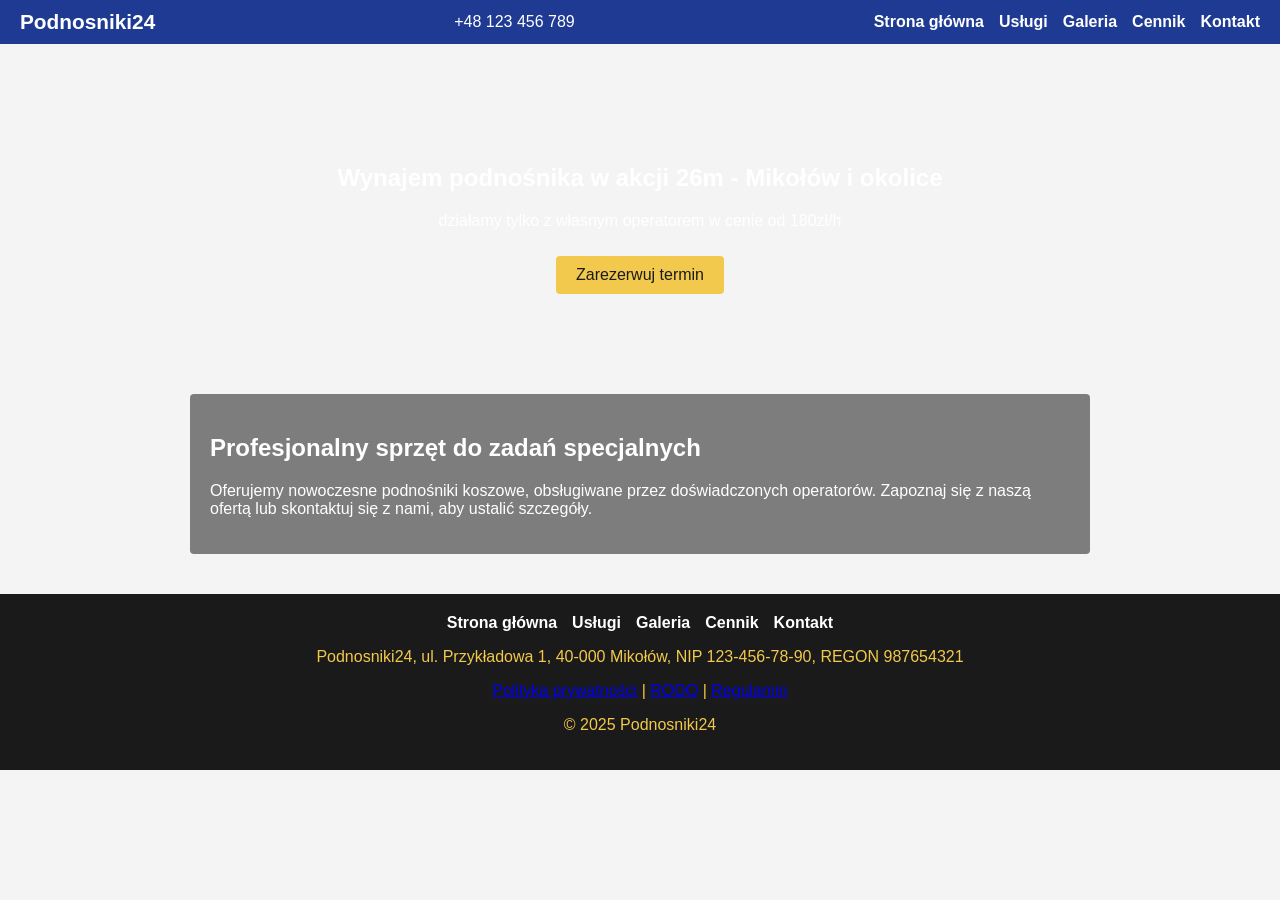
<file: index.html>
<!DOCTYPE html>
<html lang="pl">
<head>
    <meta charset="UTF-8">
    <meta name="viewport" content="width=device-width, initial-scale=1.0">
    <title>Wynajem podnośników</title>
    <link rel="stylesheet" href="style.css">
</head>
<body>
    <header class="top-bar">
        <div class="logo">Podnosniki24</div>
        <div class="contact-phone"><a href="tel:+48123456789">+48 123 456 789</a></div>
        <nav>
            <ul>
                <li><a href="index.html">Strona główna</a></li>
                <li><a href="uslugi.html">Usługi</a></li>
                <li><a href="galeria.html">Galeria</a></li>
                <li><a href="cennik.html">Cennik</a></li>
                <li><a href="kontakt.html">Kontakt</a></li>
            </ul>
        </nav>
    </header>

    <section class="hero">
        <h1>Wynajem podnośnika w akcji 26m - Mikołów i okolice</h1>
        <p>działamy tylko z własnym operatorem w cenie od 180zł/h</p>
        <a class="btn" href="kontakt.html#formularz">Zarezerwuj termin</a>
    </section>

    <section class="intro">
        <h2>Profesjonalny sprzęt do zadań specjalnych</h2>
        <p>Oferujemy nowoczesne podnośniki koszowe, obsługiwane przez doświadczonych operatorów.
        Zapoznaj się z naszą ofertą lub skontaktuj się z nami, aby ustalić szczegóły.</p>
    </section>

    <footer>
        <nav>
            <ul>
                <li><a href="index.html">Strona główna</a></li>
                <li><a href="uslugi.html">Usługi</a></li>
                <li><a href="galeria.html">Galeria</a></li>
                <li><a href="cennik.html">Cennik</a></li>
                <li><a href="kontakt.html">Kontakt</a></li>
            </ul>
        </nav>
        <p>Podnosniki24, ul. Przykładowa 1, 40-000 Mikołów, NIP 123-456-78-90, REGON 987654321</p>
        <p><a href="#">Polityka prywatności</a> | <a href="#">RODO</a> | <a href="#">Regulamin</a></p>
        <p>&copy; 2025 Podnosniki24</p>
    </footer>
</body>
</html>
</file>
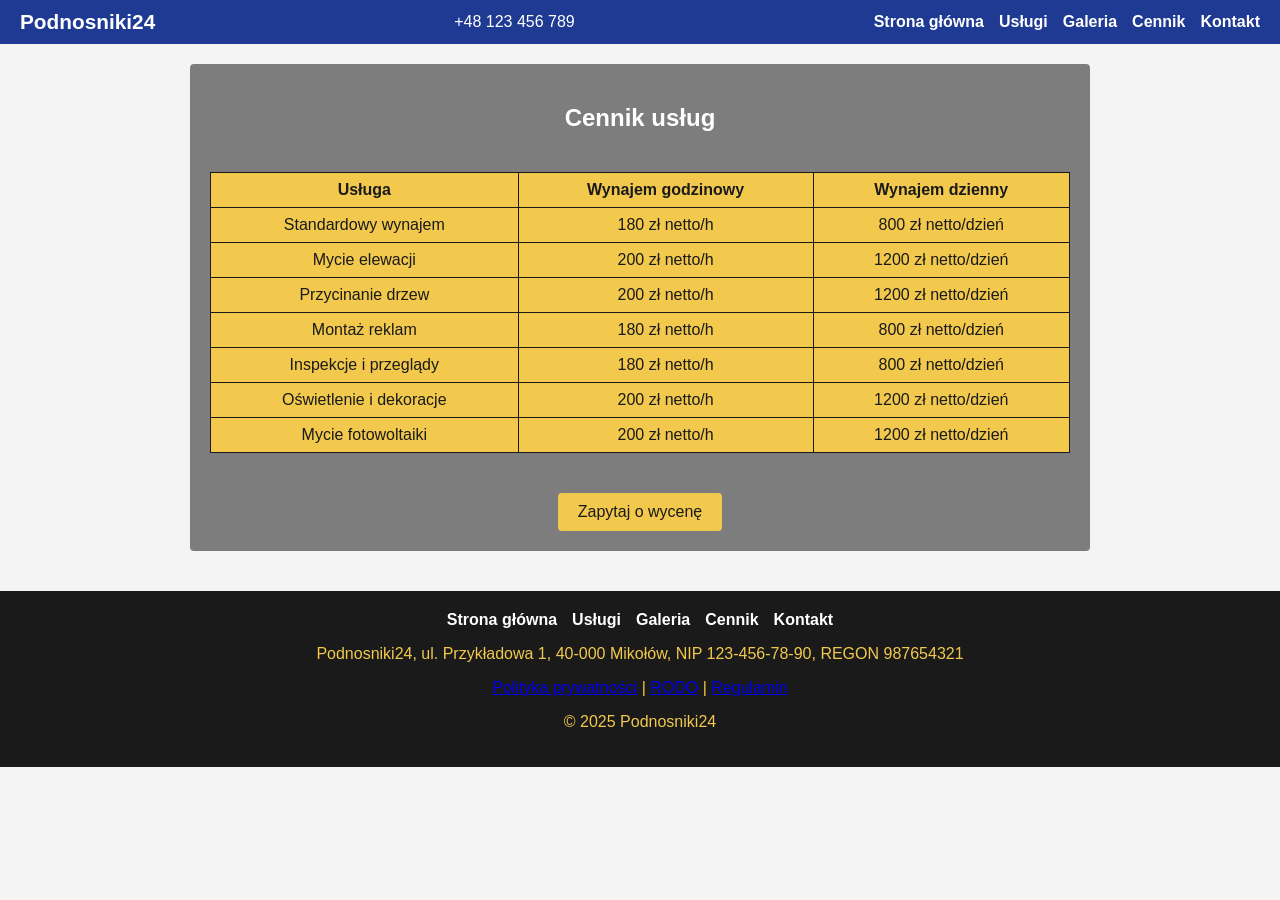
<file: cennik.html>
<!DOCTYPE html>
<html lang="pl">
<head>
    <meta charset="UTF-8">
    <meta name="viewport" content="width=device-width, initial-scale=1.0">
    <title>Cennik</title>
    <link rel="stylesheet" href="style.css">
</head>
<body>
    <header class="top-bar">
        <div class="logo">Podnosniki24</div>
        <div class="contact-phone"><a href="tel:+48123456789">+48 123 456 789</a></div>
        <nav>
            <ul>
                <li><a href="index.html">Strona główna</a></li>
                <li><a href="uslugi.html">Usługi</a></li>
                <li><a href="galeria.html">Galeria</a></li>
                <li><a href="cennik.html">Cennik</a></li>
                <li><a href="kontakt.html">Kontakt</a></li>
            </ul>
        </nav>
    </header>

    <section class="pricing">
        <h1>Cennik usług</h1>
        <table>
            <thead>
                <tr><th>Usługa</th><th>Wynajem godzinowy</th><th>Wynajem dzienny</th></tr>
            </thead>
            <tbody>
                <tr><td>Standardowy wynajem</td><td>180 zł netto/h</td><td>800 zł netto/dzień</td></tr>
                <tr><td>Mycie elewacji</td><td>200 zł netto/h</td><td>1200 zł netto/dzień</td></tr>
                <tr><td>Przycinanie drzew</td><td>200 zł netto/h</td><td>1200 zł netto/dzień</td></tr>
                <tr><td>Montaż reklam</td><td>180 zł netto/h</td><td>800 zł netto/dzień</td></tr>
                <tr><td>Inspekcje i przeglądy</td><td>180 zł netto/h</td><td>800 zł netto/dzień</td></tr>
                <tr><td>Oświetlenie i dekoracje</td><td>200 zł netto/h</td><td>1200 zł netto/dzień</td></tr>
                <tr><td>Mycie fotowoltaiki</td><td>200 zł netto/h</td><td>1200 zł netto/dzień</td></tr>
            </tbody>
        </table>
        <a href="kontakt.html#formularz" class="btn">Zapytaj o wycenę</a>
    </section>

    <footer>
        <nav>
            <ul>
                <li><a href="index.html">Strona główna</a></li>
                <li><a href="uslugi.html">Usługi</a></li>
                <li><a href="galeria.html">Galeria</a></li>
                <li><a href="cennik.html">Cennik</a></li>
                <li><a href="kontakt.html">Kontakt</a></li>
            </ul>
        </nav>
        <p>Podnosniki24, ul. Przykładowa 1, 40-000 Mikołów, NIP 123-456-78-90, REGON 987654321</p>
        <p><a href="#">Polityka prywatności</a> | <a href="#">RODO</a> | <a href="#">Regulamin</a></p>
        <p>&copy; 2025 Podnosniki24</p>
    </footer>
</body>
</html>
</file>
<file: style.css>
*{box-sizing:border-box}
body{
    font-family:Arial,Helvetica,sans-serif;
    margin:0;
    background:#f4f4f4;
    color:#1A1A1A;
}
.top-bar{
    background:#1F3A93;
    color:#fff;
    padding:10px 20px;
    display:flex;
    align-items:center;
    justify-content:space-between;
    flex-wrap:wrap;
}
.top-bar .logo{font-size:1.3rem;font-weight:bold;}
.top-bar .contact-phone a{color:#fff;text-decoration:none;}
nav ul{
    list-style:none;
    display:flex;
    gap:15px;
    margin:0;
    padding:0;
}
nav a{color:#fff;text-decoration:none;font-weight:bold;}
.hero{
    background:url('https://via.placeholder.com/1200x400') center/cover no-repeat;
    color:#fff;
    text-align:center;
    padding:80px 20px;
}
.hero .btn{background:#F2C94C;color:#1A1A1A;}
section{margin:20px auto;padding:20px;max-width:900px;background:#7D7D7D;color:#fff;border-radius:4px;}
.services,.gallery,.pricing,.contact{display:flex;flex-wrap:wrap;gap:20px;justify-content:center;}
.service-item,figure{background:#7D7D7D;border:1px solid #1A1A1A;border-radius:4px;padding:10px;text-align:center;flex:1 1 250px;max-width:280px;color:#fff;}
.service-item img,figure img{width:100%;height:auto;border-radius:4px;}
.pricing table{width:100%;border-collapse:collapse;margin-bottom:10px;}
.pricing th,.pricing td{border:1px solid #1A1A1A;padding:8px;text-align:center;color:#1A1A1A;background:#F2C94C;}
.btn{display:inline-block;margin-top:10px;padding:10px 20px;background:#F2C94C;color:#1A1A1A;text-decoration:none;border-radius:4px;}
footer{
    background:#1A1A1A;color:#F2C94C;text-align:center;padding:20px;margin-top:40px;
}
footer nav ul{justify-content:center;margin-bottom:10px;}
@media(max-width:600px){.top-bar{flex-direction:column;align-items:flex-start;}nav ul{flex-direction:column;gap:10px;}section{margin:10px;}}
</file>
